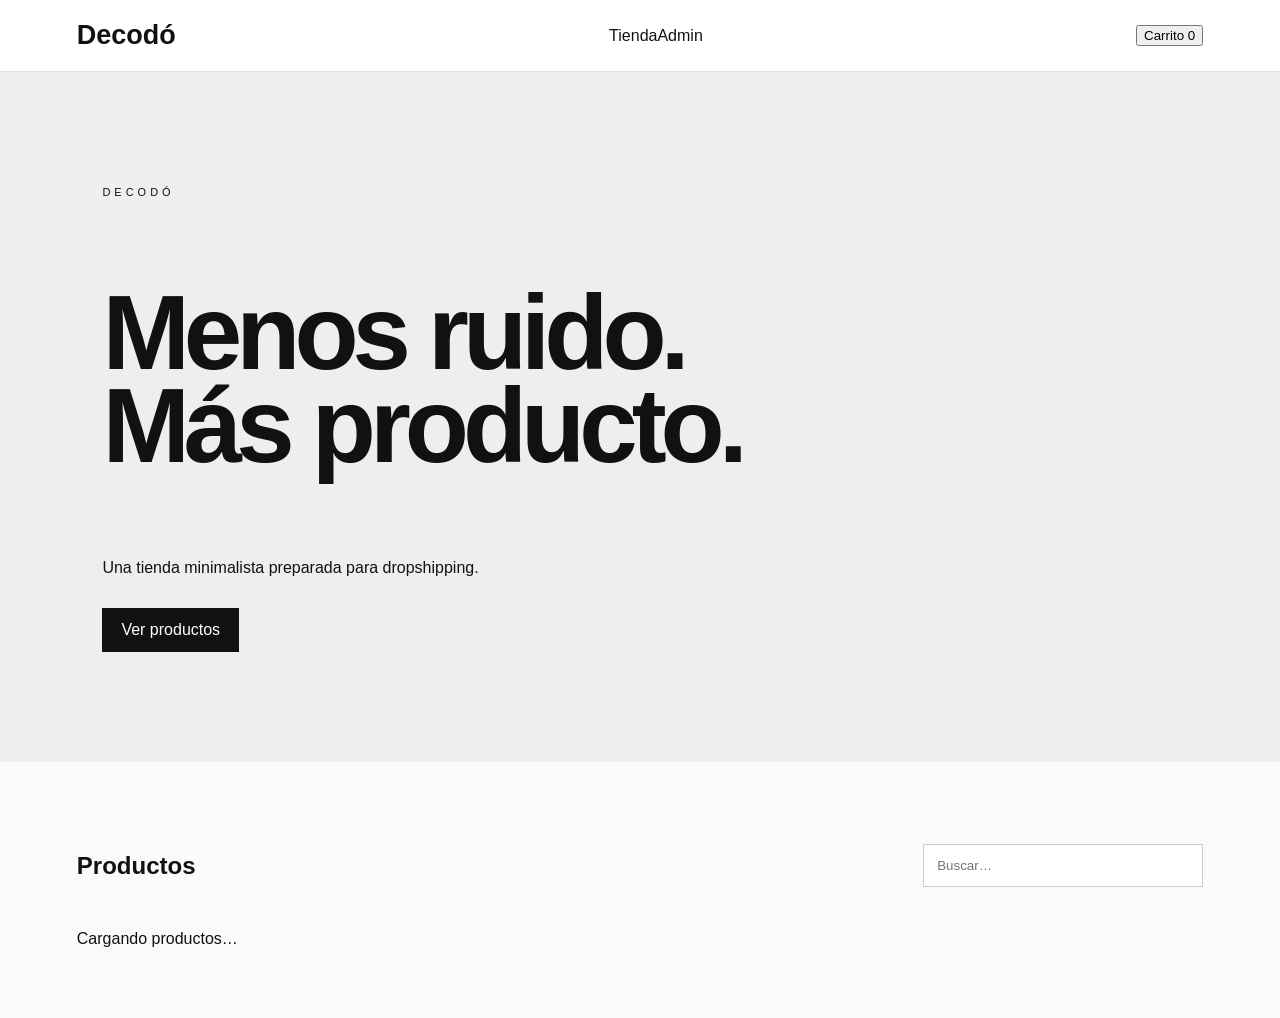
<file: index.html>
<!doctype html><html lang="es"><head><meta charset="utf-8"><meta name="viewport" content="width=device-width,initial-scale=1"><title>Decodó</title><link rel="stylesheet" href="styles.css"></head><body><header><a class="logo" href="index.html">Decodó</a><nav><a href="#shop">Tienda</a><a href="admin.html">Admin</a></nav><button id="cartBtn">Carrito <span id="cartCount">0</span></button></header><section class="hero"><span>DECODÓ</span><h1>Menos ruido.<br>Más producto.</h1><p>Una tienda minimalista preparada para dropshipping.</p><a class="cta" href="#shop">Ver productos</a></section><main id="shop"><div class="toolbar"><h2>Productos</h2><input id="search" placeholder="Buscar…"></div><div id="products">Cargando productos…</div></main><aside id="cart" class="drawer"><button id="close">×</button><h2>Carrito</h2><div id="items"></div><div class="sum"><b>Total</b><b id="total">0,00 €</b></div><button class="cta full" id="checkout">Finalizar compra</button><p id="notice"></p></aside><div id="shade"></div><script type="module" src="store.js"></script></body></html>
</file>
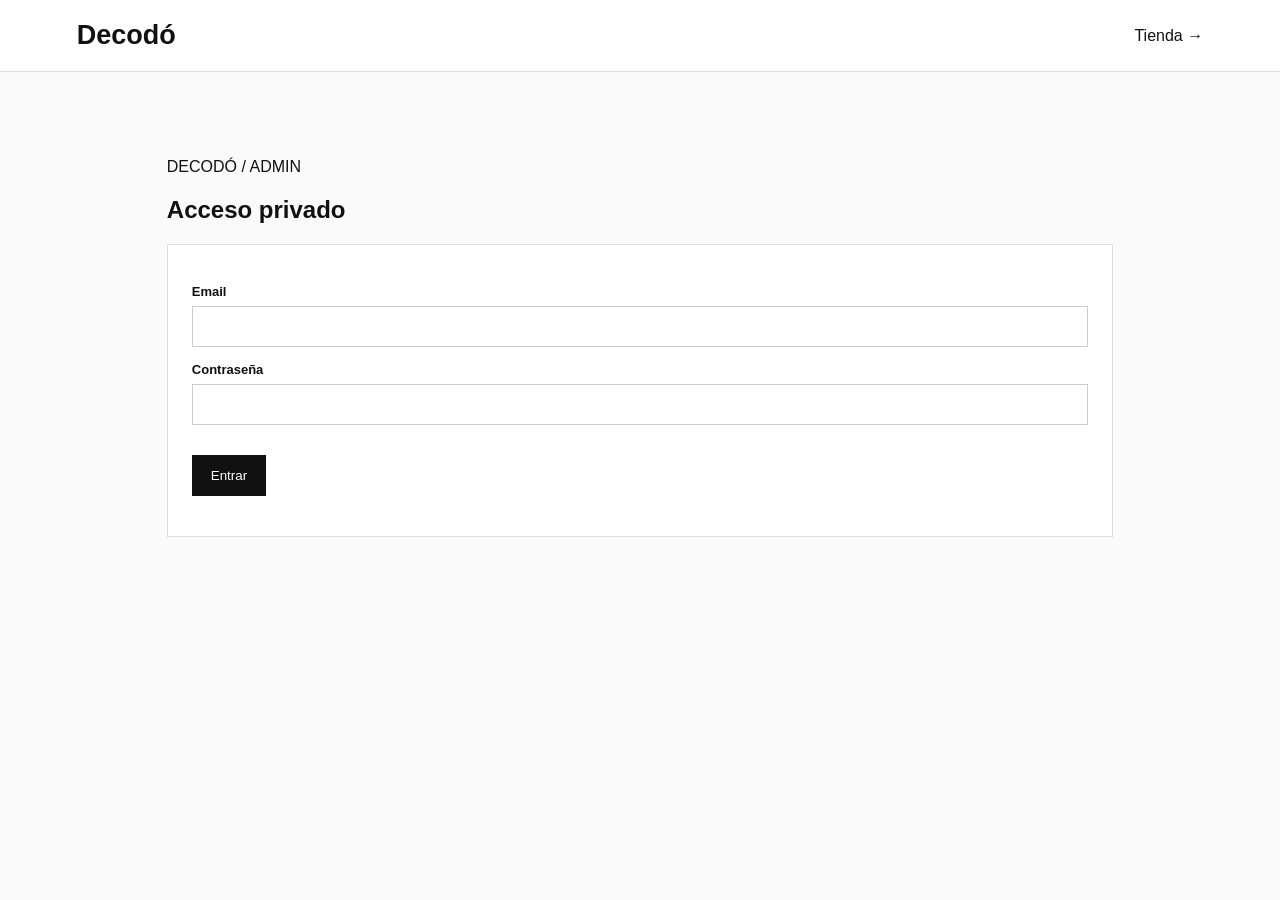
<file: admin.html>
<!doctype html><html lang="es"><head><meta charset="utf-8"><meta name="viewport" content="width=device-width,initial-scale=1"><title>Decodó Admin</title><link rel="stylesheet" href="styles.css"></head><body><header><a class="logo" href="index.html">Decodó</a><a href="index.html">Tienda →</a></header><main class="admin"><section id="login"><p>DECODÓ / ADMIN</p><h1>Acceso privado</h1><form id="loginForm" class="panel"><label>Email<input id="email" type="email" required></label><label>Contraseña<input id="password" type="password" required></label><button class="cta">Entrar</button><p id="loginError"></p></form></section><section id="dashboard" hidden><div class="toolbar"><h1>Catálogo</h1><button id="logout" class="danger">Cerrar sesión</button></div><div class="stats"><div>PRODUCTOS<b id="sProducts">0</b></div><div>STOCK<b id="sStock">0</b></div><div>VALOR STOCK<b id="sValue">0 €</b></div></div><form id="productForm" class="panel"><h2 id="formTitle">Nuevo producto</h2><div class="formgrid"><label>Nombre<input id="name" required></label><label>Precio (€)<input id="price" type="number" step=".01" min="0" required></label><label>Categoría<input id="category" required></label><label>Stock<input id="stock" type="number" min="0" required></label></div><label>Descripción<textarea id="description" rows="4"></textarea></label><label>Imagen<input id="imageFile" type="file" accept="image/*"></label><label>URL de imagen (opcional)<input id="imageUrl" type="url"></label><label><input id="active" type="checkbox" checked> Visible en tienda</label><button id="saveBtn" class="cta">Publicar producto</button><button id="cancelEdit" type="button" class="secondary" hidden>Cancelar</button><p id="formMessage"></p></form><h2>Productos</h2><div id="list"></div></section></main><script type="module" src="admin.js"></script></body></html>
</file>
<file: styles.css>
*{box-sizing:border-box}body{margin:0;background:#fafafa;color:#111;font-family:Arial,sans-serif}a{text-decoration:none;color:inherit}header{height:72px;padding:0 6%;display:flex;align-items:center;justify-content:space-between;background:#fff;border-bottom:1px solid #ddd;position:sticky;top:0;z-index:5}.logo{font-size:27px;font-weight:800}.hero{padding:110px 8%;min-height:510px;background:#eee}.hero h1{font-size:clamp(55px,9vw,105px);line-height:.88;letter-spacing:-6px}.hero span{letter-spacing:4px;font-size:11px}.cta{display:inline-block;background:#111;color:#fff;border:0;padding:13px 19px;margin-top:15px;cursor:pointer}.full{width:100%}main{padding:70px 6%}.toolbar{display:flex;justify-content:space-between;align-items:center;margin-bottom:30px}.toolbar input{padding:13px;border:1px solid #ccc;width:280px}#products{display:grid;grid-template-columns:repeat(4,1fr);gap:22px}.card{background:#fff}.card img{width:100%;aspect-ratio:1;object-fit:cover}.card>div{padding:15px}.card h3{margin:8px 0}.drawer{position:fixed;z-index:20;right:-430px;top:0;width:min(430px,100%);height:100%;background:#fff;padding:25px;transition:.25s}.drawer.open{right:0}.drawer>button{float:right;border:0;background:none;font-size:30px}.row,.sum{display:flex;justify-content:space-between;padding:17px 0;border-bottom:1px solid #eee}.admin{max-width:1100px;margin:auto}.panel{background:#fff;border:1px solid #ddd;padding:24px;margin:20px 0}.panel label{display:block;font-size:13px;font-weight:bold;margin:15px 0}.panel input,.panel textarea{display:block;width:100%;padding:12px;margin-top:7px;border:1px solid #ccc}.formgrid,.stats{display:grid;grid-template-columns:repeat(4,1fr);gap:15px}.stats{grid-template-columns:repeat(3,1fr);margin-bottom:25px}.stats div{background:#fff;border:1px solid #ddd;padding:20px}.stats b{display:block;font-size:30px;margin-top:8px}.adminitem{display:flex;justify-content:space-between;align-items:center;background:#fff;border:1px solid #ddd;padding:14px;margin:8px 0;gap:15px}.product{display:flex;align-items:center;gap:15px}.product img{width:70px;height:70px;object-fit:cover}.product small{display:block;color:#777;margin-top:5px}.danger,.secondary{padding:10px 14px;cursor:pointer;background:#fff}.danger{border:1px solid #c44;color:#c44}.secondary{border:1px solid #aaa}@media(max-width:800px){#products{grid-template-columns:repeat(2,1fr)}.formgrid,.stats{grid-template-columns:1fr 1fr}}@media(max-width:500px){.formgrid,.stats{grid-template-columns:1fr}.adminitem{flex-direction:column;align-items:flex-start}.hero h1{letter-spacing:-4px}}
</file>
